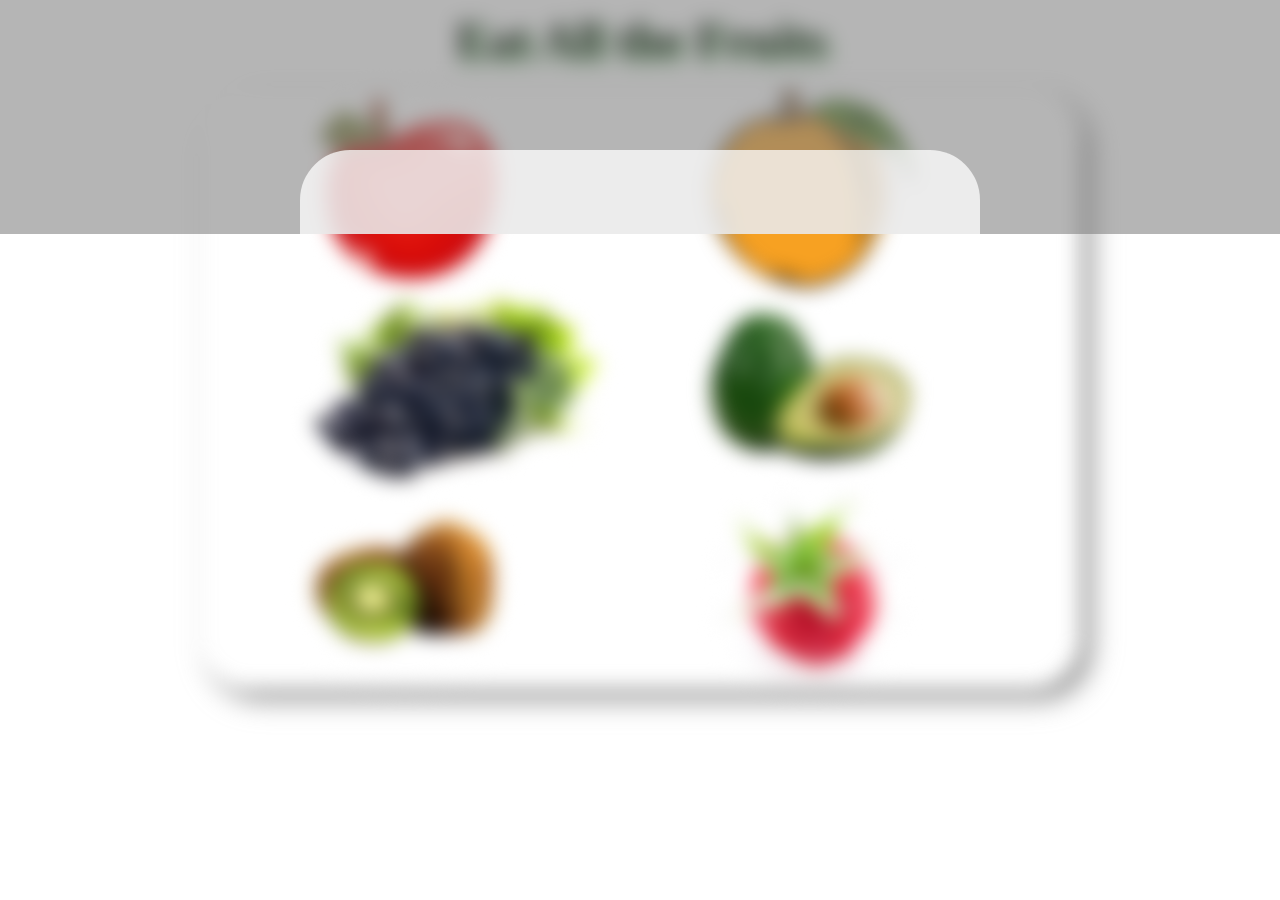
<file: index.html>
<!DOCTYPE html>
<html lang="en">
<head>
    <meta charset="UTF-8">
    <meta name="viewport" content="width=device-width, initial-scale=1.0">
    <title>move-now</title>
    <link rel="stylesheet" href="moveNow.css">
</head>
<body>
    <div class="start">
        <div class="start-text">
            <h1>START</h1>
            <button onclick="startTheGame()">Click Me</button>
        </div>
        
    </div>
    <div class="main">
        <h1>Eat All the Fruits</h1>
    </div>
    
    <div id="images">
        <img src="images/Apple.png">
        <img src="images/Pear.png">
        <img src="images/Grapes.jpg">
        <img src="images/Chile.jpg">
        <img src="images/Kiwi.jpg">
        <img src="images/RaspBerry.jpg">
        <img src="images/Strawberry.jpg">
        <img src="images/Watermelon.jpg">
    </div>

    <script src="jquery.js"></script>
    <script src="moveNow.js"></script>
    
</body>
</html>
</file>
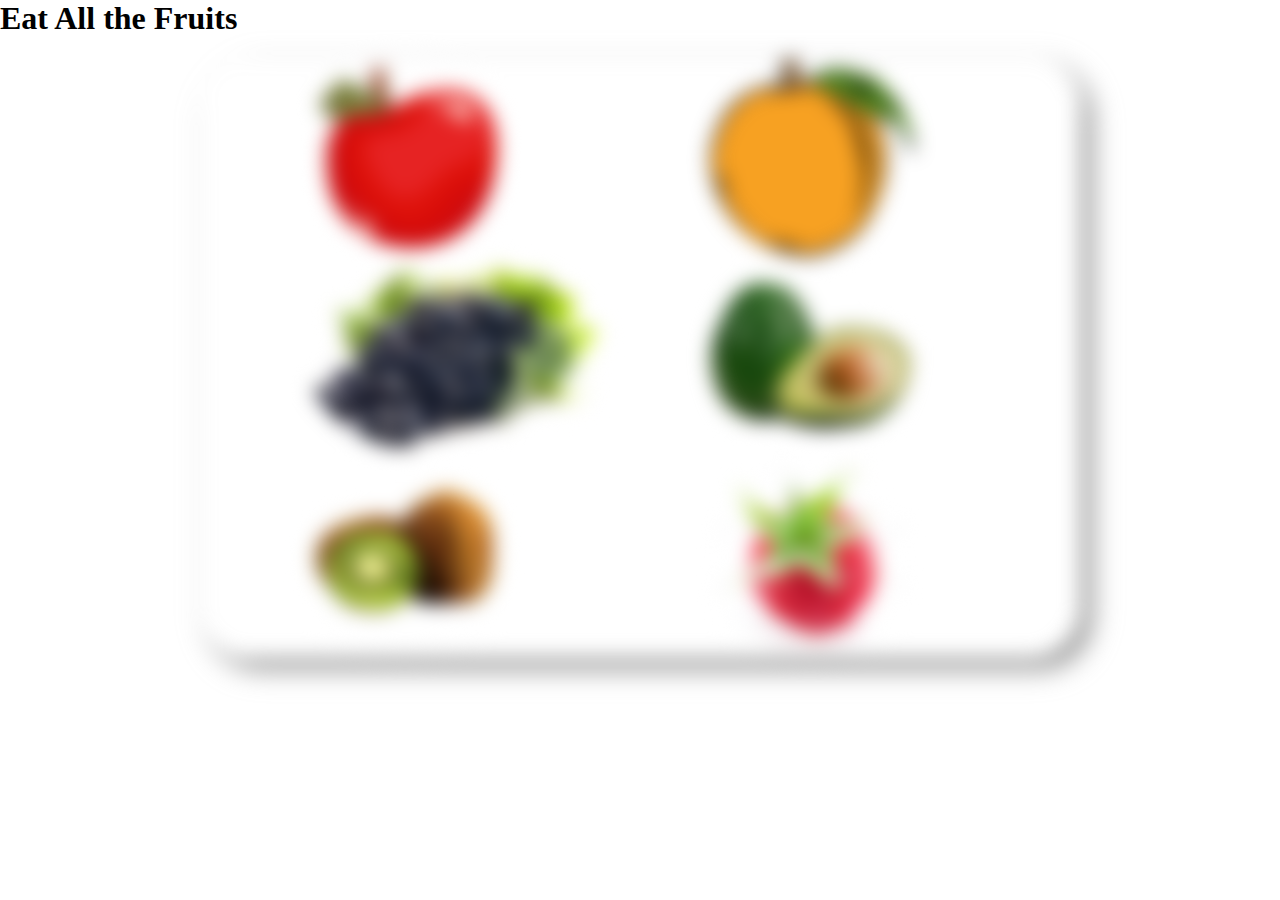
<file: moveNow.html>
<!DOCTYPE html>
<html lang="en">
<head>
    <meta charset="UTF-8">
    <meta name="viewport" content="width=device-width, initial-scale=1.0">
    <title>move-now</title>
    <link rel="stylesheet" href="moveNow.css">
</head>
<body>
    <h1>Eat All the Fruits</h1>
    <div id="images">
        <img src="images/Apple.png">
        <img src="images/Pear.png">
        <img src="images/Grapes.jpg">
        <img src="images/Chile.jpg">
        <img src="images/Kiwi.jpg">
        <img src="images/RaspBerry.jpg">
        <img src="images/Strawberry.jpg">
        <img src="images/Watermelon.jpg">
    </div>

    <script src="jquery.js"></script>
    <script src="moveNow.js"></script>
    
</body>
</html>
</file>
<file: moveNow.css>
*{
    padding: 0;
    margin: 0;
}

.start{
    position: absolute;
    z-index:2;
    background-color: rgba(128, 128, 128, 0.582);
    height: 100%;
    width: 100%;
    text-align: center;

}
.start .start-text{
    background-color: rgba(255, 255, 255, 0.74);
    height: 300px;
    margin: 150px 300px;
    padding-top: 80px;
    padding-bottom: 25px;
    border-radius: 50px;
    
}
.start .start-text h1{
    font-size: 120px;
}
.start-text button{
    font-size: 40px;
    padding: 10px 20px;
    margin-top: 30px;
}
.start-text button:hover{
    background-color: rgba(214, 214, 214, 0.774);

}
.main h1{
    font-size: 50px;
    font-family: cursive;
    font-weight: bolder;
    text-align: center;
    padding-top: 10px;
    text-shadow: 5px 5px 10px green;
    z-index: 0;
    filter: blur(10px);
    
}
#images{
    filter: blur(10px);
    z-index: 0;
    display: grid;
    grid-template-columns: auto auto;
    justify-content: space-evenly;
    border-radius: 50px;
    margin: 20px 200px 0 200px;
    height: 600px;
    overflow: hidden;
    box-shadow: 10px 10px 20px grey;
}

#images img{
    border-radius: 100%;
    height: 200px;
}
</file>
